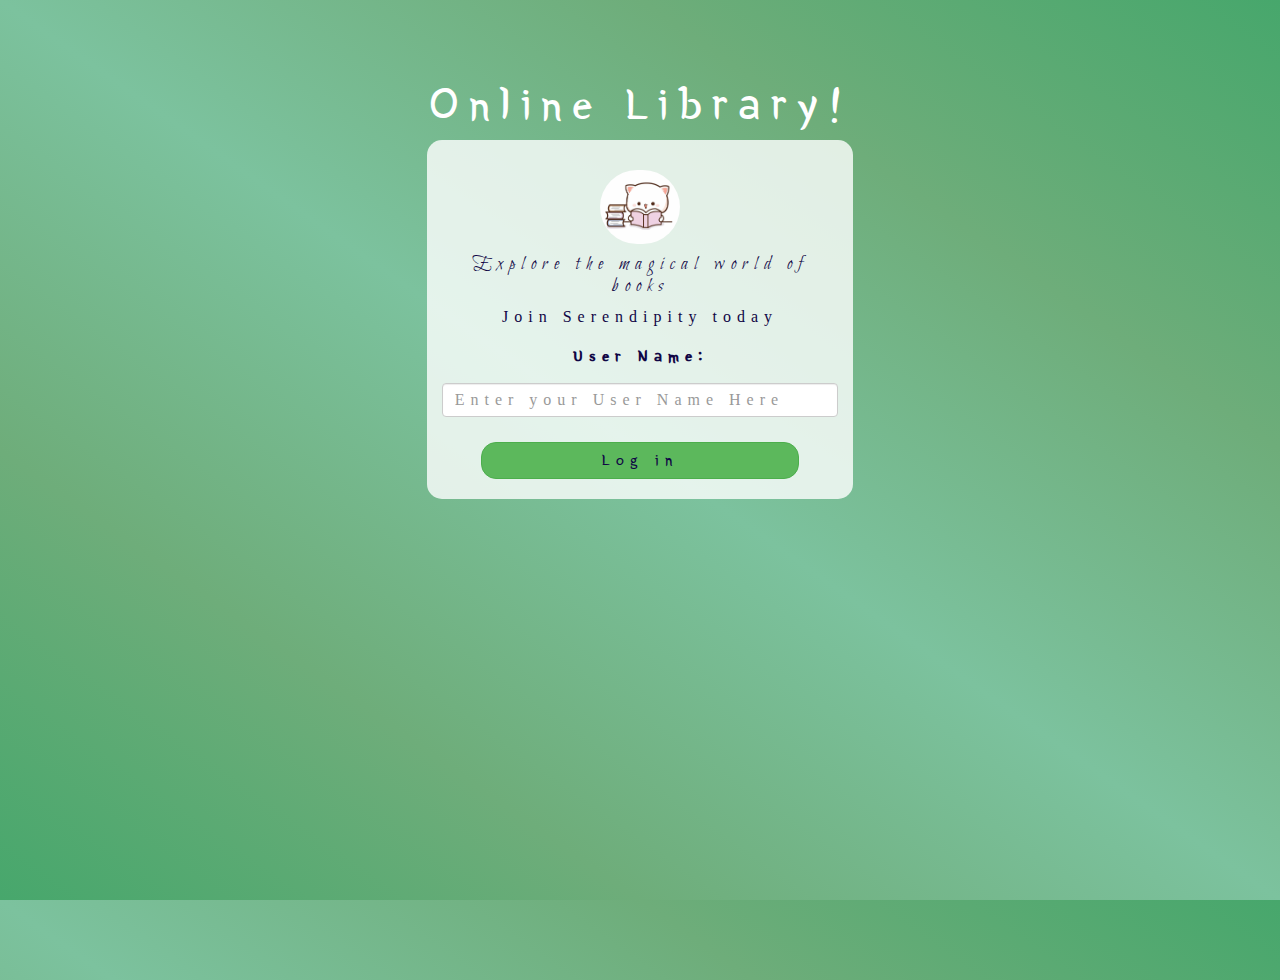
<file: index.html>
<html>
<head>
	<title>Library</title>
<link href="https://fonts.googleapis.com/css?family=Yeon+Sung&display=swap" rel="stylesheet"><meta name="viewport" content="width=device-width, initial-scale=1">

<link href="https://fonts.googleapis.com/css2?family=Bilbo+Swash+Caps&display=swap" rel="stylesheet"><meta name="viewport" content="width=device-width, initial-scale=1">

<link rel="stylesheet" href="https://maxcdn.bootstrapcdn.com/bootstrap/3.4.0/css/bootstrap.min.css">
<script src="https://ajax.googleapis.com/ajax/libs/jquery/3.4.1/jquery.min.js"></script>
<script src="https://maxcdn.bootstrapcdn.com/bootstrap/3.4.0/js/bootstrap.min.js"></script>

<link rel="stylesheet" type="text/css" href="style.css">
<script src="library.js"></script>
</head>
<body>
<center>
	<h1 class="header">	
		Online Library!	<sup>
	</sup>
</h1>
	<div class="col-lg-4 col-md-6 col-sm-6 col-xs-11 login_div">
	<img src="kat.png" class="logo">
		<h3>Explore the magical world of books</h3>
		<h4 >Join Serendipity today</h4>
		<div class="form-group">
		  <label id="label" >User Name:</label>
		  <input type="text" id="user_name" class="form-control" placeholder="Enter your User Name Here">

		</div>
		<button id="login_button" class="btn btn-success" onclick="addUser()">Log in</button>
		<br><br>
	</div>
</center>
</body>
</html>
</file>
<file: style.css>
html, body
{
  height: 100%;
  margin: 0;
}

body
{
background-image: linear-gradient(to right top, #47a76c, #6ead7a, #7cc29e, #6ead7a, #47a76c);
}

.header
{
	color: white;font-family: 'Yeon Sung';font-size: 45px;letter-spacing: 10px;margin-top: 80px;
}
.header img
{
	width: 80px;margin-left: -15px;
}

.login_div
{
	background: rgba(255,255,255,0.8);float: none;border-radius: 15px;
}

.logo
{
	width: 80px;margin-top: 30px;border-radius: 40px;
}

#login_button
{
	width: 80%;border-radius: 15px;
}

.room_name
{
	cursor: pointer;
	font-size: 20px;
}


#logout
{
	font-size: 20px; float: right;
}


#output
{
	padding: 10px; width:80%;background: rgba(255,255,255,0.8);border-radius: 15px;
}

.input_div_room_page
{
	width: 80%;
}

.input_div label
{
	color: white;font-size: 20px;
}


.input_div_message_page
{
	position: fixed;bottom: 0px;width: 100%;background: rgba(255,255,255,0.8);
}
.input_div_message_page label
{
	color: black;
}
.input_div_message_page #msg
{
	width: 80%;
}
.input_div_message_page button
{
	margin-top: 15px;
	width: 50%; 
}
.color_white
{
	color: white
}

.user_tick
{
	width:20px;
}
.message_h4
{
	padding-left:5px;color:grey;
}


h3 {
	color: #100645;font-family: 'Bilbo Swash Caps';font-size: 20px;letter-spacing: 6px;margin-top: 10px;
}

h4 {
	color: #100645;font-family: 'Verdana';font-size: 16px;letter-spacing: 6px;margin-top: 10px;
}

#label {
	color: #100645;font-family: 'Yeon Sung';font-size: 16px;letter-spacing: 6px;margin-top: 10px;
}

#login_button {
	color:#100645;font-family: 'Yeon Sung';font-size: 16px;letter-spacing: 6px;margin-top: 10px;
}

#btn2 {
	color:white;font-family: 'Yeon Sung';font-size: 16px;letter-spacing: 6px;margin-top: 10px;
}


#logout {
	color:white;font-family: 'Yeon Sung';font-size: 16px;letter-spacing: 6px;margin-top: 10px;
}

#user_name {
	color:black;font-family: 'Times';font-size: 16px;letter-spacing: 6px;margin-top: 10px;
}
</file>
